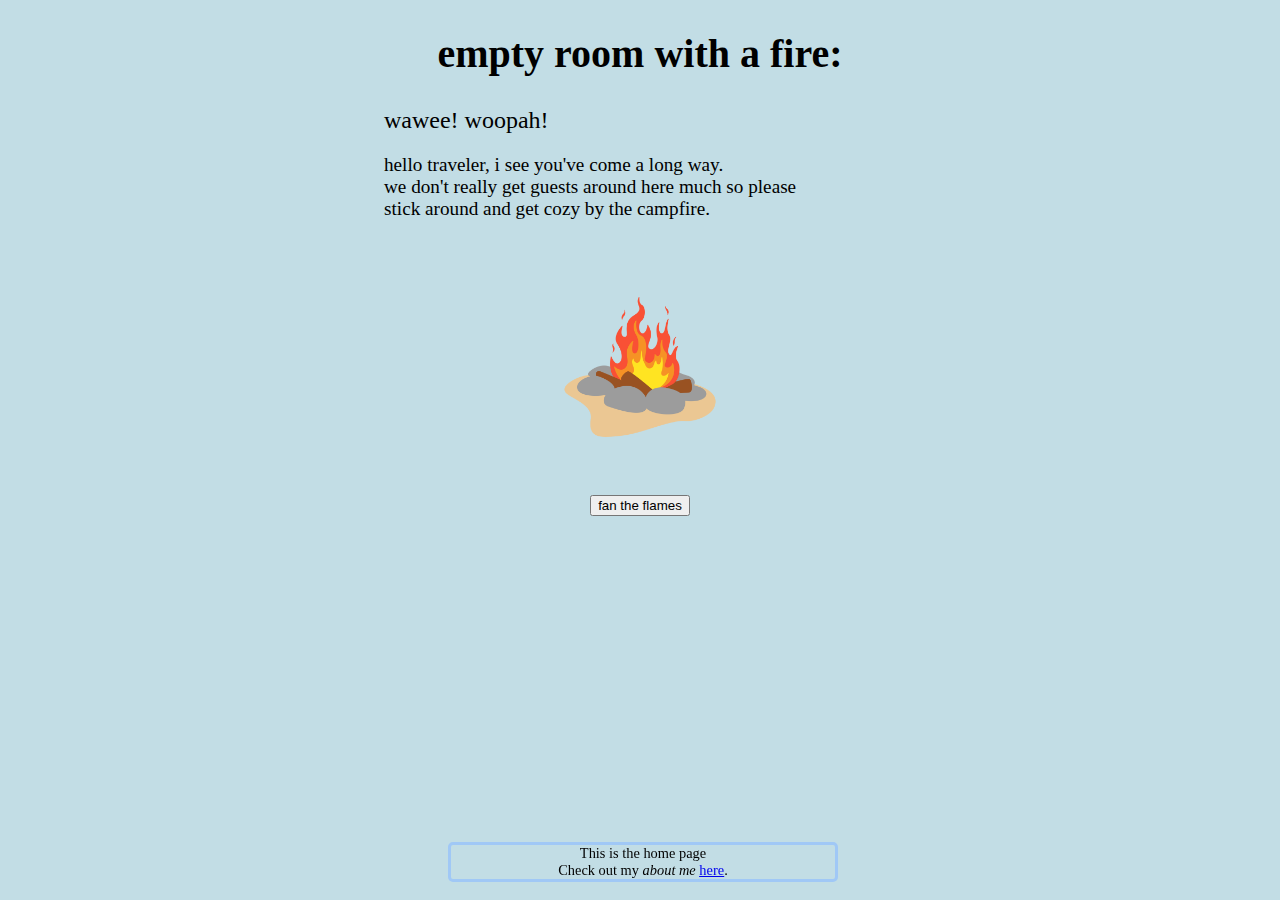
<file: index.html>
<!-- 
  I declare that my assessment is wholly my own work in accordance with Seneca Academic Policy. No part of this assessment has been copied manually or electronically from any other source (including web sites) except for the information supplied by the WEB222 instructors and / or made available in this assessment for my use. I also declare that no part of this assignment has been distributed to other students.

  signed Daniel Ni

and all that good jazz
-->
<!DOCTYPE html>
<html lang="en">

<head>
  <title>homepage</title>
  <meta name="viewport" content="width=device-width, initial-scale=1" />
  <meta charset="UTF-8" />
  <meta name="author" content="Daniel" />
  <link rel="stylesheet" href="./css/style.css" />
  <link rel="icon" type="image/x-icon" href="./source/favicon.ico">
</head>

<body>
  <main> 
    <h1>empty room with a fire:</h1>
    <h2>
      wawee! woopah!<br>
    </h2>
    <p>
      hello traveler, i see you've come a long way. <br />
      we don't really get guests around here much so please <br>
      stick around and get cozy by the campfire.
    </p>
    <!-- interactable  picture of the campfire -->
    <div id="campfire"> </div>

  </main>

  <!-- at the bottom of the page -->
  <footer>
    This is the home page <br />
    Check out my <em> about me </em><a href="about.html"><u>here</u></a>.
  </footer>
</body>



<!-- js script for -->
<script src="./js/campfire.js"></script>

</html>
</file>
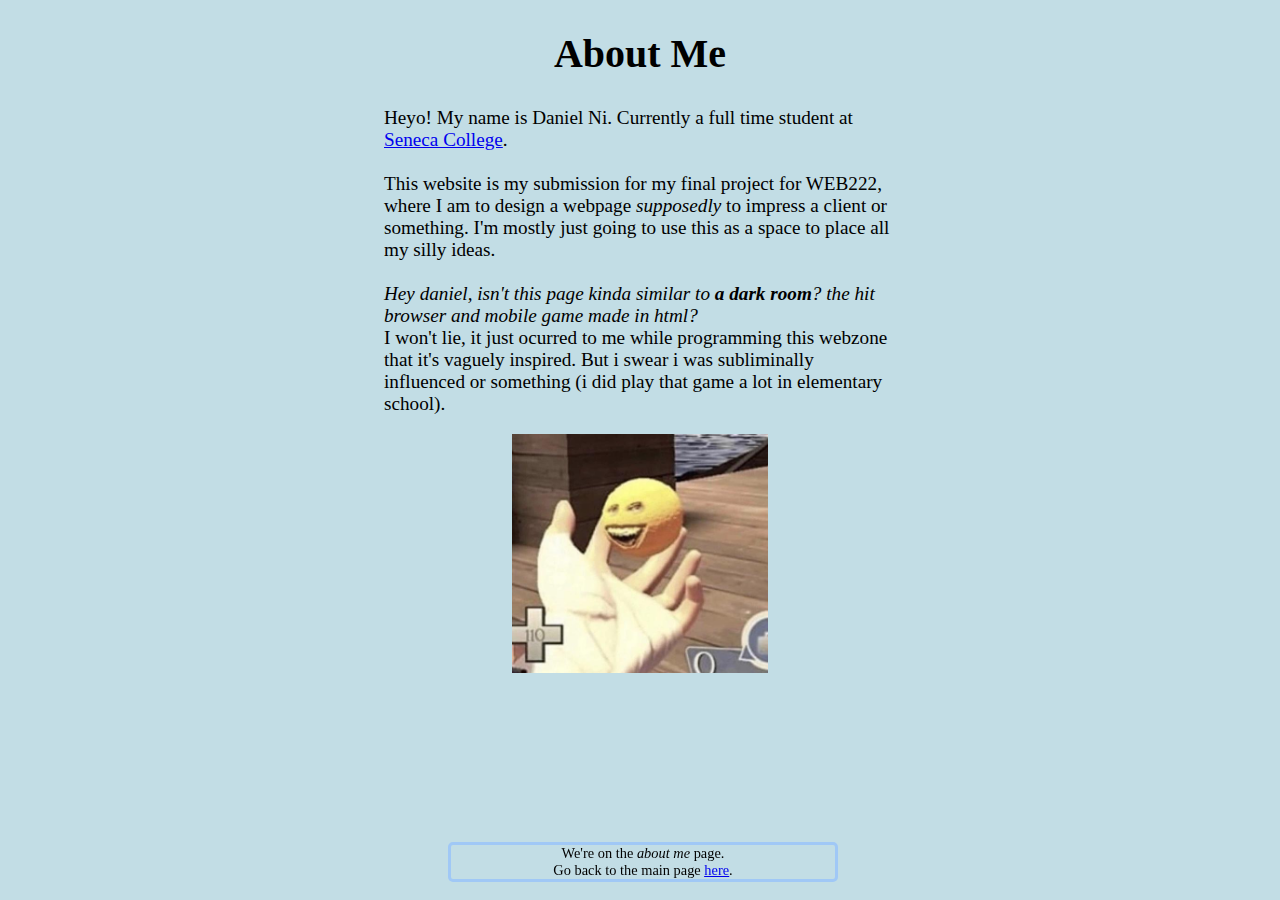
<file: about.html>
<!DOCTYPE html>
<html lang="en">

<head>
  <title>about me</title>
  <title>:3</title>
  <meta name="viewport" content="width=device-width, initial-scale=1" />
  <meta charset="UTF-8" />
  <meta name="author" content="Daniel" />
  <link rel="stylesheet" href="./css/style.css" />
  <link rel="icon" type="image/x-icon" href="./source/favicon.ico">
</head>

<h1>About Me</h1>

<body>
  <main>
    <p>
      Heyo! My name is Daniel Ni. Currently a full time student at
      <a href="https://www.senecacollege.ca/home.html" target="_blank">Seneca College</a>.<br />
      <br />
      This website is my submission for my final project for WEB222, where I am to design
      a webpage <em>supposedly</em>
      to impress a client or something. I'm mostly just going to use this as a space to place all my silly ideas.<br>
      <br>
      <em>Hey daniel, isn't this page kinda similar to <b>a dark room</b>? the hit browser and mobile game made in
        html?</em><br>
      I won't lie, it just ocurred to me while programming this webzone that it's vaguely inspired. But i swear i was
      subliminally influenced or something (i did play that game a lot in elementary school).
    </p>
  </main>

  <footer>
    We're on the <em>about me</em> page.<br>
    Go back to the main page <a href="index.html"><u>here</u></a>.
  </footer>
</body>


<!-- probably post a picture of an orange here or something -->
<a href= "https://youtu.be/OMcrVoXvnxI"><img src = "./source/orange.png" width="50%" height=auto></a>


</html>
</file>
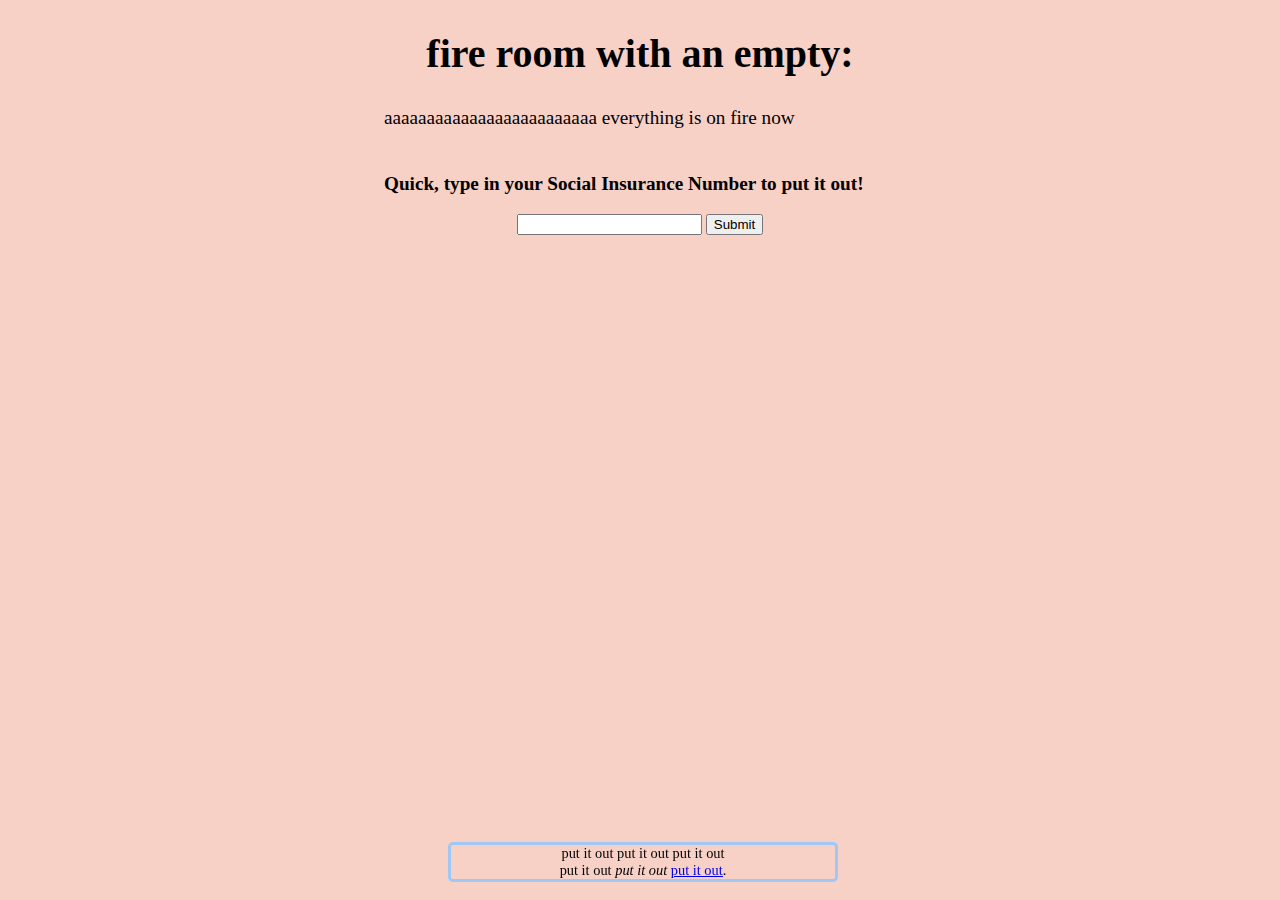
<file: fire.html>
<!DOCTYPE html>
<html lang="en">

<head>
    <title>fire!1!</title>
    <meta name="viewport" content="width=device-width, initial-scale=1" />
    <meta charset="UTF-8" />
    <meta name="author" content="Daniel" />
    <link rel="stylesheet" href="./css/style.css" />
    <link rel="icon" type="image/x-icon" href="./source/favicon.ico">
</head>

<body class="fire" id="fireArea">
    <main>
        <h1>fire room with an empty:</h1>
        <p>
            aaaaaaaaaaaaaaaaaaaaaaaaa everything is on fire now<br>
            <br>
            <br>
            <b>Quick, type in your Social Insurance Number to put it out!</b>
        </p>
    </main>

    <!-- input your ssin to continue -->
    <input type="text" id="input" value="">
    <button onclick="inputCheck()"> Submit </button>
    <p id="error" class="error"></p>

    <!-- at the bottom of the page -->
    <footer>
        put it out put it out put it out <br />
        put it out <em> put it out </em><a href="fireAbout.html"><u>put it out</u></a>.
    </footer>
</body>

<!-- js script for -->
<script src="./js/onFire.js"></script>

</html>
</file>
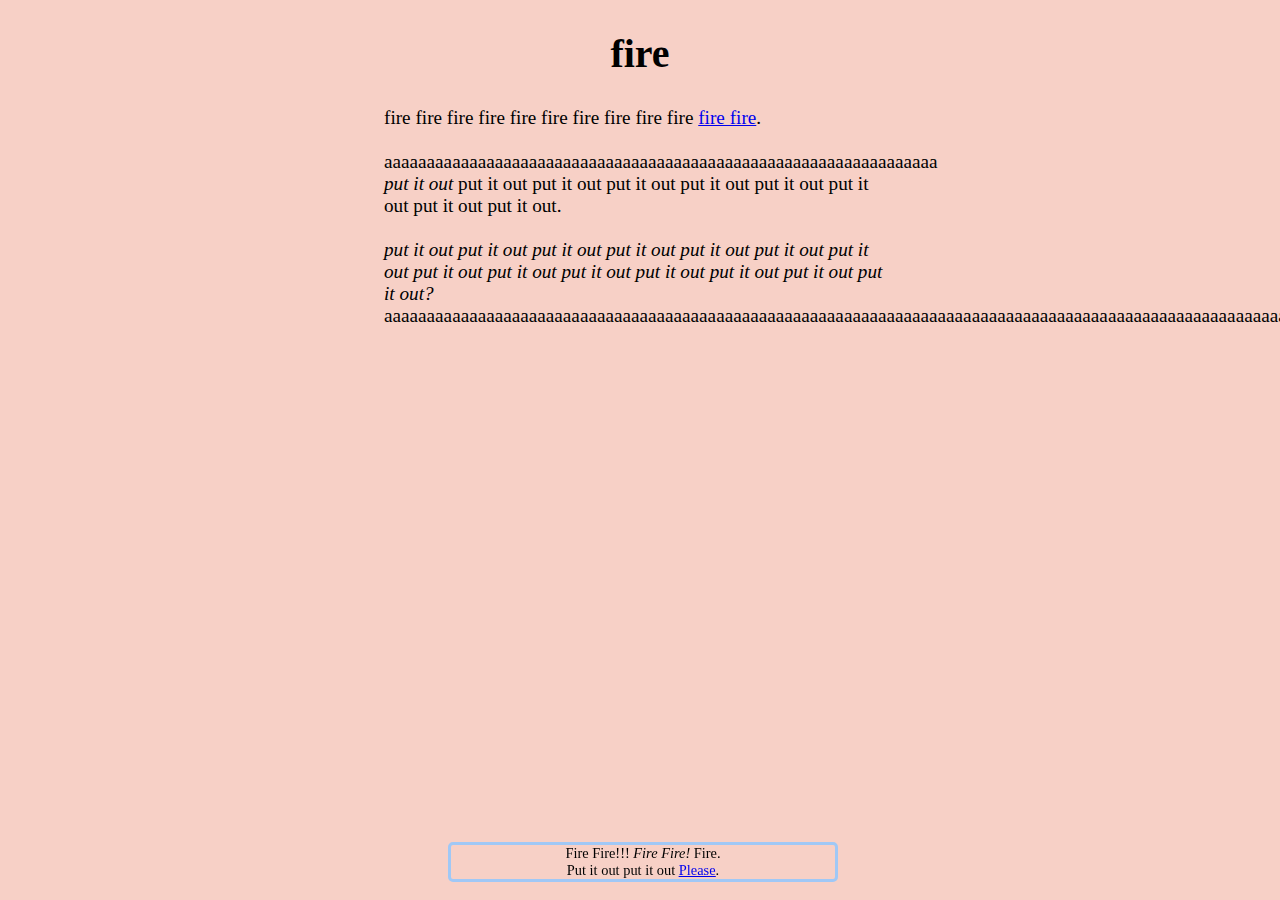
<file: fireAbout.html>
<!-- on fire :3 -->

<!DOCTYPE html>
<html lang="en">

<head>
  <title>On Fire !!?</title>
  <title>:3</title>
  <meta name="viewport" content="width=device-width, initial-scale=1" />
  <meta charset="UTF-8" />
  <meta name="author" content="Daniel" />
  <link rel="stylesheet" href="./css/style.css" />
  <link rel="icon" type="image/x-icon" href="./source/favicon.ico">
</head>

<h1>fire</h1>

<body class=fire id="fireArea">
  <main>
    <p>
      fire fire fire fire fire fire fire fire fire fire
      <a href="https://www.senecacollege.ca/home.html" target="_blank">fire fire</a>.<br />
      <br />
      aaaaaaaaaaaaaaaaaaaaaaaaaaaaaaaaaaaaaaaaaaaaaaaaaaaaaaaaaaaaaaaaa <em>put it out</em>
      put it out put it out put it out put it out put it out put it out put it out put it out.<br>
      <br>
      <em>put it out put it out put it out put it out put it out put it out put it out put it out put it out put it out
        put it out put it out put it out put it out?</em><br>
      [base64]
    </p>
  </main>

  <footer>
    Fire Fire!!! <em>Fire Fire!</em> Fire.<br>
    Put it out put it out <a href="fire.html"><u>Please</u></a>.
  </footer>
</body>

<!-- call me prometheus cause want that fire -->
<script src="./js/onFire.js"></script>

</html>
</file>
<file: css/style.css>
/*
* lackluster css sheet (made by me)
*/

/* body html stuff */
html {
  font-family: Georgia;
  font-size: 100%;
  text-align: center;
}

/* body for when there's fire */
body.fire {
  background-color: rgb(247, 208, 198);
  margin-left: 30%;
  margin-right: 30%;
  overflow-y: auto;
  overflow-x: hidden;
}
body {
  margin-left: 30%;
  margin-right: 30%;
  overflow-y: auto;
  overflow-x: wrap;
  background-color: rgb(194, 221, 229);
}

h1 {
  font-size: 2.5rem;
  padding: 0.2rem;
}

h2 {
  font-weight: normal;
  text-align: left;
  font-size: 1.5rem;
}

p {
  text-align: left;
  font-size: 1.2rem;
}
p.error {
  text-align: center;
  font-size: 1rem;
  color: rgb(99, 25, 25);
}

footer {
  font-size: 0.9rem;

  /* anchors the thing to the bottom */
  position: fixed;

  /* border deets */
  border: 3px solid rgba(160, 200, 246, 69);
  border-radius: 5px;

  /* position of the footer/sidebar */
  /* note this just centers the footer bar */
  margin-left: 5%;
  bottom: 2vmin;
  width: 30%;
}

/*similar to p but it's got an area it can't finish*/
textBox {
  /* box positioning */
  position: absolute;
  top: 45%;
  right: 10%;

  /* box size */
  height: 20%;
  width: 25%;
  padding: 10px;

  /* so there's not overflow */
  overflow-x: hidden;
  overflow-y: hidden;
}

textBox.p {
  text-align: left;
  font-size: 0.5rem;
  text-overflow: wrap;
}

/* media */
img {
  display: block;
  margin-left: auto;
  margin-right: auto;
  width: 50%;
  max-width: 100%;
  height: auto;
}
</file>
